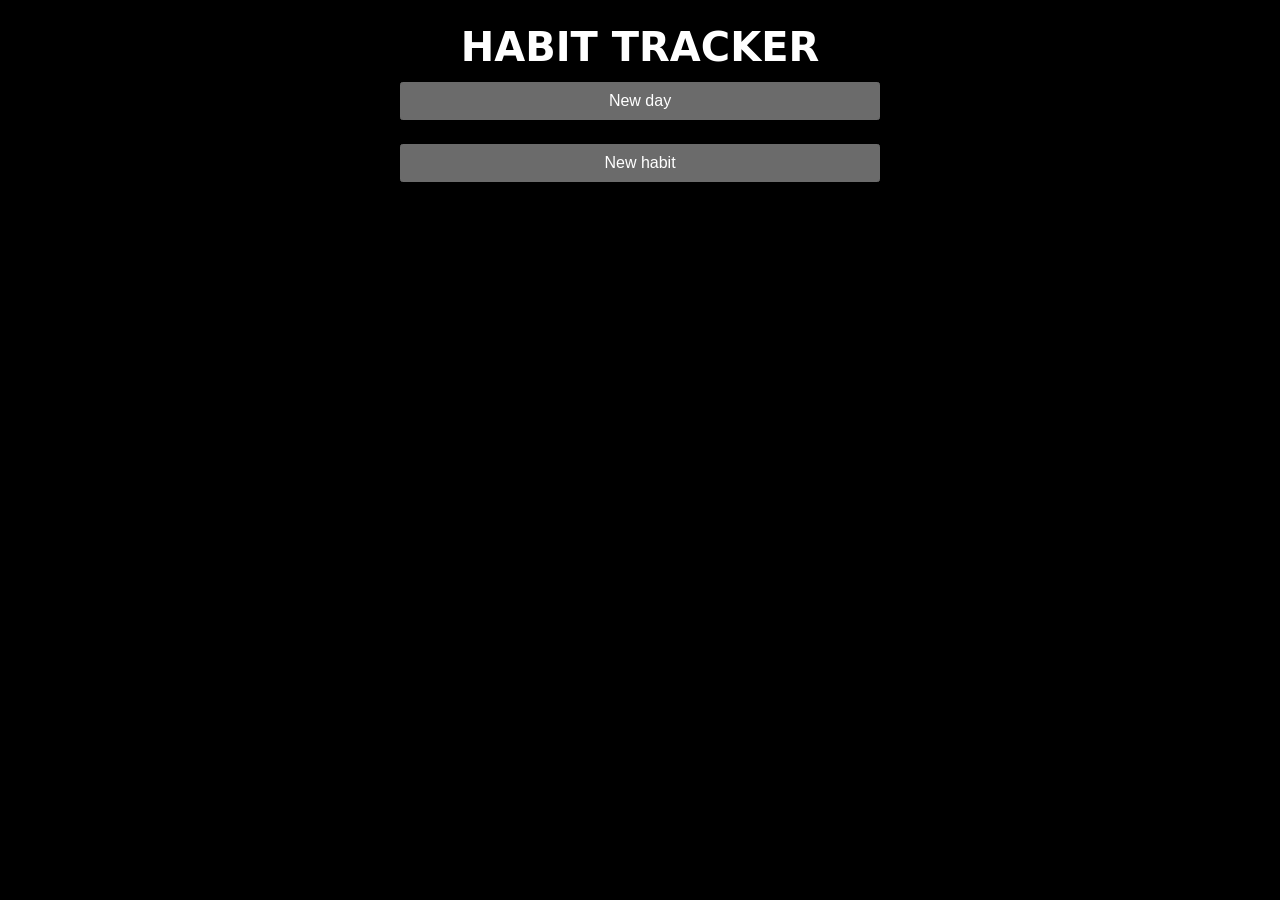
<file: index.html>
<!DOCTYPE html>
<html lang="en">
<head>
  <meta charset="UTF-8">
  <meta name="viewport" content="width=device-width, initial-scale=1">
  <title>Habit Tracker</title>
  <link rel="stylesheet" href="style.css">
</head>
<body>
  <main>
    <h1>HABIT TRACKER</h1>
    <button id="new-day">New day</button>
    <ul id="habits"></ul>
    <input id="new-title" type="text" placeholder="Habit title, then press Enter" hidden>
    <button id="new-habit">New habit</button>
  </main>
  <script src="app.js"></script>
</body>
</html>
</file>
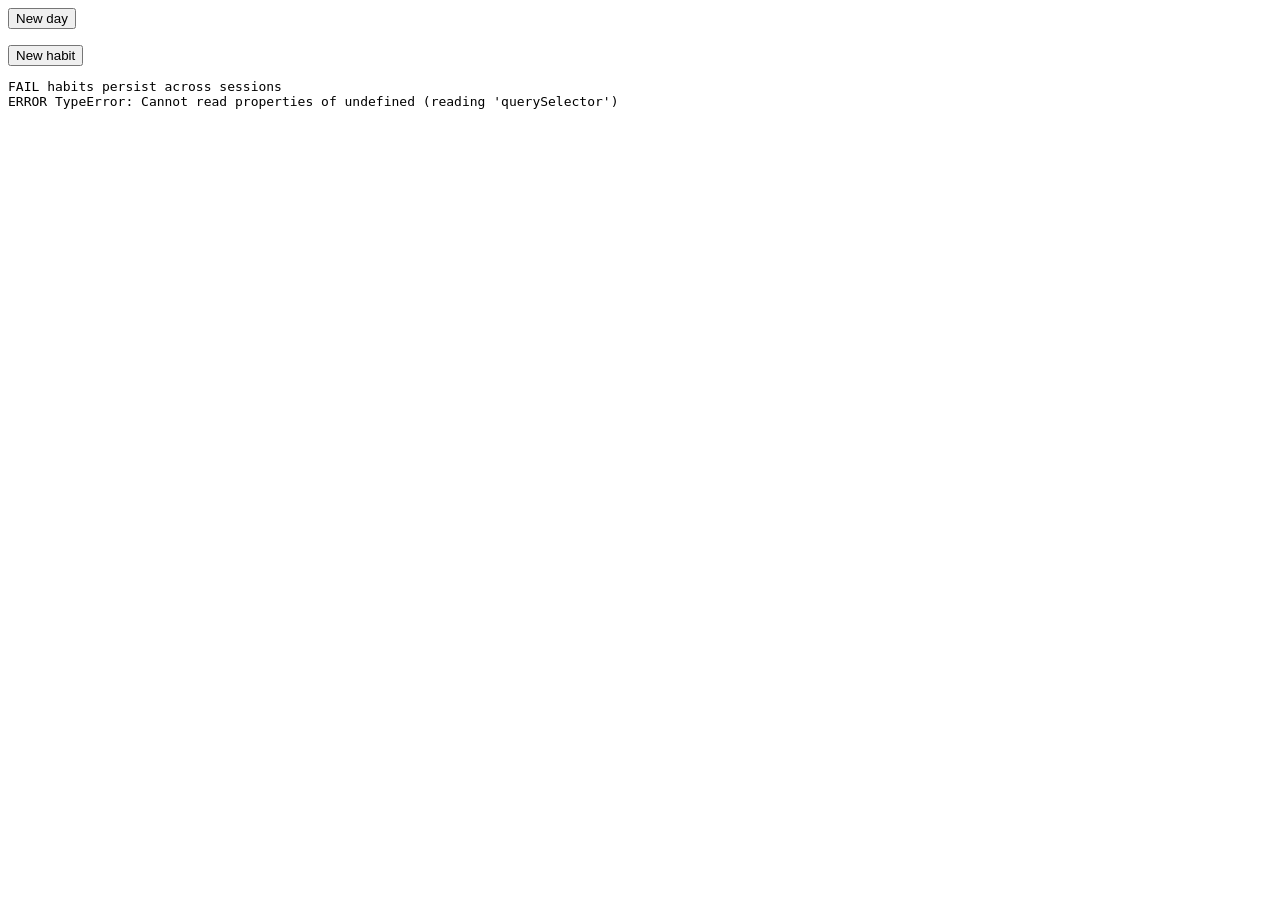
<file: tests/test.html>
<!DOCTYPE html>
<html><head><meta charset="UTF-8"></head>
<body>
  <main>
    <button id="new-day">New day</button>
    <ul id="habits"></ul>
    <input id="new-title" type="text" hidden>
    <button id="new-habit">New habit</button>
  </main>
  <pre id="results"></pre>
<script>
if (!navigator.userAgent.includes("HeadlessChrome")) throw document.getElementById("results").textContent = "Run tests/run.sh instead. Opening this page in Chrome would erase your saved habits.";
const phase = new URLSearchParams(location.search).get('phase');
const out = [];
const check = (name, ok) => out.push((ok ? 'PASS ' : 'FAIL ') + name);
if (phase === '1') { localStorage.clear(); localStorage.setItem('theme', 'dark'); }

const s = document.createElement('script');
s.src = '../app.js';
s.onload = () => { try { phase === '1' ? run1() : run2(); } catch (e) { out.push('ERROR ' + e); } document.getElementById('results').textContent = out.join('\n'); };
document.body.append(s);

const $ = id => document.getElementById(id);
const rows = () => [...document.querySelectorAll('#habits li')];
const titles = () => rows().map(r => r.querySelector('.title').textContent);
const stored = () => JSON.parse(localStorage.getItem('habits'));
const enter = (opts = {}) => $('new-title').dispatchEvent(new KeyboardEvent('keydown', { key: 'Enter', bubbles: true, ...opts }));
function add(text) { $('new-habit').click(); $('new-title').value = text; enter(); }

function run1() {
  check('no habits at start', rows().length === 0);
  check('old theme entry removed', localStorage.getItem('theme') === null);
  check('input hidden at start', $('new-title').hidden);

  $('new-habit').click();
  check('New habit shows input', !$('new-title').hidden);
  check('input focused', document.activeElement === $('new-title'));

  $('new-title').value = '   ';
  enter();
  check('whitespace-only title not saved', rows().length === 0);
  check('input stays visible after rejected save', !$('new-title').hidden);

  $('new-title').value = '日本';
  enter({ isComposing: true });
  check('Enter ignored during IME composition', rows().length === 0);

  $('new-title').value = '  Drink water  ';
  $('new-title').dispatchEvent(new KeyboardEvent('keydown', { key: 'a', bubbles: true }));
  check('non-Enter key does not save', rows().length === 0);
  enter();
  check('Enter saves habit', rows().length === 1);
  check('title trimmed', titles()[0] === 'Drink water');
  check('new habit INCOMPLETE', stored()[0].status === 'INCOMPLETE' && !rows()[0].querySelector('input').checked);
  check('input hidden after save', $('new-title').hidden);
  check('input cleared after save', $('new-title').value === '');
  check('new habit saved to storage at once', stored().length === 1 && stored()[0].title === 'Drink water');
  check('new row has checkbox, title, delete', !!rows()[0].querySelector('input[type=checkbox]') && !!rows()[0].querySelector('.title') && !!rows()[0].querySelector('.delete'));

  add('');
  check('empty title not saved', rows().length === 1 && stored().length === 1);
  add('\t　 ');
  check('tab and full-width space title not saved', rows().length === 1 && stored().length === 1);

  rows()[0].querySelector('input').click();
  add('Read 📚 日本語 ñ');
  add('<b>Run</b>');
  check('creation order', JSON.stringify(titles()) === JSON.stringify(['Drink water', 'Read 📚 日本語 ñ', '<b>Run</b>']));
  check('Unicode preserved', stored()[1].title === 'Read 📚 日本語 ñ');
  check('HTML rendered as text, not markup', !rows()[2].querySelector('b'));
  check('adding keeps existing status', stored()[0].status === 'COMPLETE' && rows()[0].querySelector('input').checked);
  rows()[0].querySelector('input').click();

  const cb = rows()[0].querySelector('input[type=checkbox]');
  cb.click();
  check('checkbox marks COMPLETE', stored()[0].status === 'COMPLETE');
  cb.click();
  check('checkbox unmarks INCOMPLETE', stored()[0].status === 'INCOMPLETE');

  rows()[0].querySelector('input').click();
  rows()[1].querySelector('input').click();
  $('new-day').click();
  check('New day resets all to INCOMPLETE', stored().every(h => h.status === 'INCOMPLETE'));
  check('New day unchecks all boxes', rows().every(r => !r.querySelector('input').checked));

  rows()[1].querySelector('.delete').click();
  check('delete removes middle habit', JSON.stringify(titles()) === JSON.stringify(['Drink water', '<b>Run</b>']));
  check('delete persisted', stored().length === 2);
  rows()[1].querySelector('.delete').click();
  check('delete after re-render uses correct index', JSON.stringify(titles()) === JSON.stringify(['Drink water']));

  add('Stretch');
  rows()[1].querySelector('input').click();
  check('state left for phase 2', stored().length === 2 && stored()[1].status === 'COMPLETE');
}

function run2() {
  check('habits persist across sessions', JSON.stringify(titles()) === JSON.stringify(['Drink water', 'Stretch']));
  check('status persists across sessions', rows()[1].querySelector('input').checked && !rows()[0].querySelector('input').checked);
}
</script>
</body></html>
</file>
<file: style.css>
body {
  color-scheme: dark;
  background: #000;
  color: #fff;
  font-family: system-ui, sans-serif;
  margin: 0;
  padding: 24px 16px;
}

main {
  max-width: 480px;
  margin: 0 auto;
  display: flex;
  flex-direction: column;
  gap: 12px;
}

[hidden] {
  display: none !important;
}

button {
  padding: 8px 12px;
  font-size: 1rem;
  cursor: pointer;
}

#habits {
  list-style: none;
  margin: 0;
  padding: 0;
}

#habits li {
  display: flex;
  align-items: center;
  gap: 8px;
  padding: 6px 0;
  border-bottom: 1px solid #222;
}

#habits .title {
  flex: 1;
  overflow-wrap: anywhere;
}

#habits .delete {
  padding: 2px 8px;
  font-size: 0.8rem;
}

#new-title {
  padding: 8px;
  font-size: 1rem;
}

h1 {
  margin: 0;
  font-size: 2.5rem;
  text-align: center;
}
</file>
